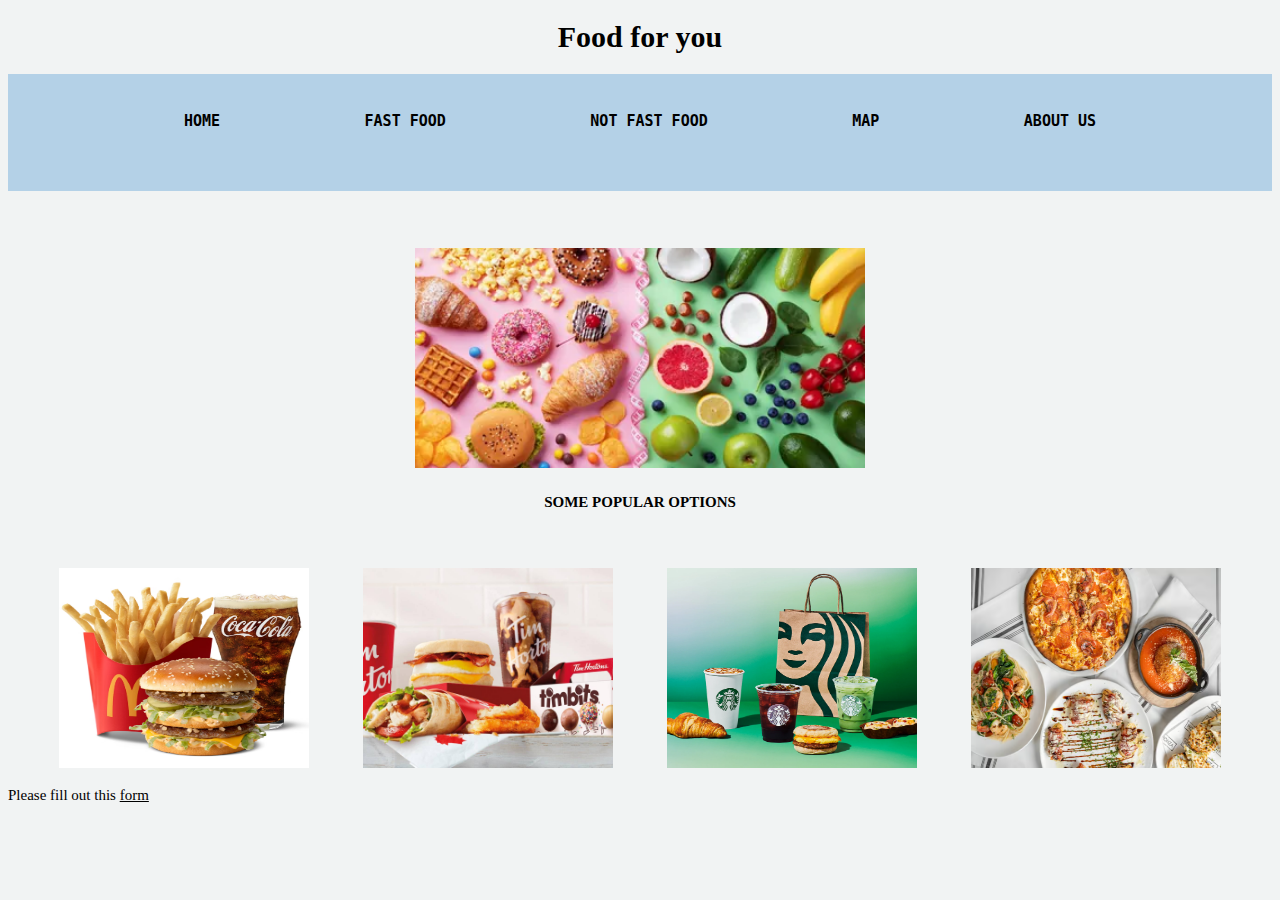
<file: index.html>
<!DOCTYPE html>
<html>
    <head>
        <title>Food for You</title>
        <link rel="stylesheet" href="styles.css">
        <!--I will be adding my title and my logo of my website-->
    </head>     
    <body>
        <h1>Food for you</h1>
      </div></h1>
      <h2><pre>
        <p><b><a href="index.html" target="_blank" >HOME</a>                </b><a href="fastfood.html" target="_blank">FAST FOOD</a>                <a href="notfastfood.html" target="_blank">NOT FAST FOOD</a>                <b><a href="https://www.google.ca/maps/@34.114781,-41.8200525,3z?entry=ttu&g_ep=EgoyMDI0MTIwOC4wIKXMDSoASAFQAw%3D%3D" target="_blank">MAP</a></b>                <a href="aboutus.html" target="_blank">ABOUT US</a></p>
     </pre> 
        </h2>
        <br>
        <h3><img src="junk-food-may-impair-our-deep-sleep-s first pic for website.webp" alt="junk food and healthy" width="450" height="220"></h3>
        <h4><p>SOME POPULAR OPTIONS </p></h4>
        <br><br>
         <!--I will be adding pictures of popular places-->
        <div class="container">
            <img src="mc donalds.avif" alt="mc donalds" width="250" height="200">
            <img src="tim hortons.jpeg" alt="tim hortons food" width="250" height="200">
            <img src="starbucks pic.webp" alt="starbucks food and drinks" width="250" height="200">
            <img src="Monza food.avif" alt="moza food" width="250" height="200">
        </div>
        <p>Please fill out this <a href="form.html"><u>form</u></a></p>
    </body>
</html>
</file>
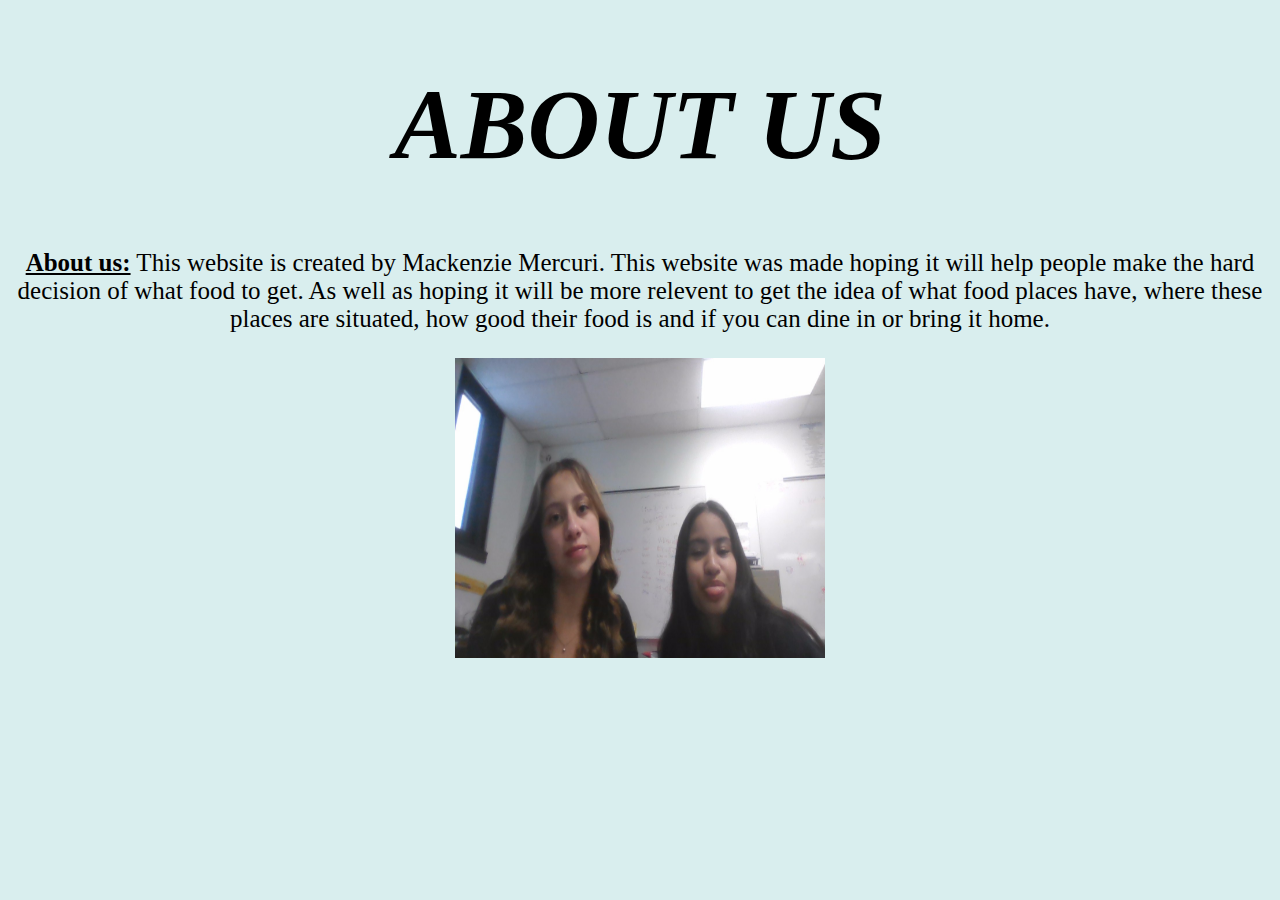
<file: aboutus.html>
<!DOCTYPE html>
<html>
    <head>
        <title>ABOUT US</title>
        <link rel="stylesheet" href="styles2.css">
    </head>
    <body>
         <!--I will be adding a small paragraph about me-->

        <h1>ABOUT US</h1>
    <p><b><u>About us:</u></b> This website is created by Mackenzie Mercuri. This website was made hoping it will help people make the hard decision of what food to get. As well as hoping it will be more relevent to get the idea of what food places have, where these places are situated, how good their food is and if you can dine in or bring it home.</p>
    <h2><img src="alexis pic with me.png" alt="alexis pic with me" width="370" height="300"></h2>
    </body>
</html>
</file>
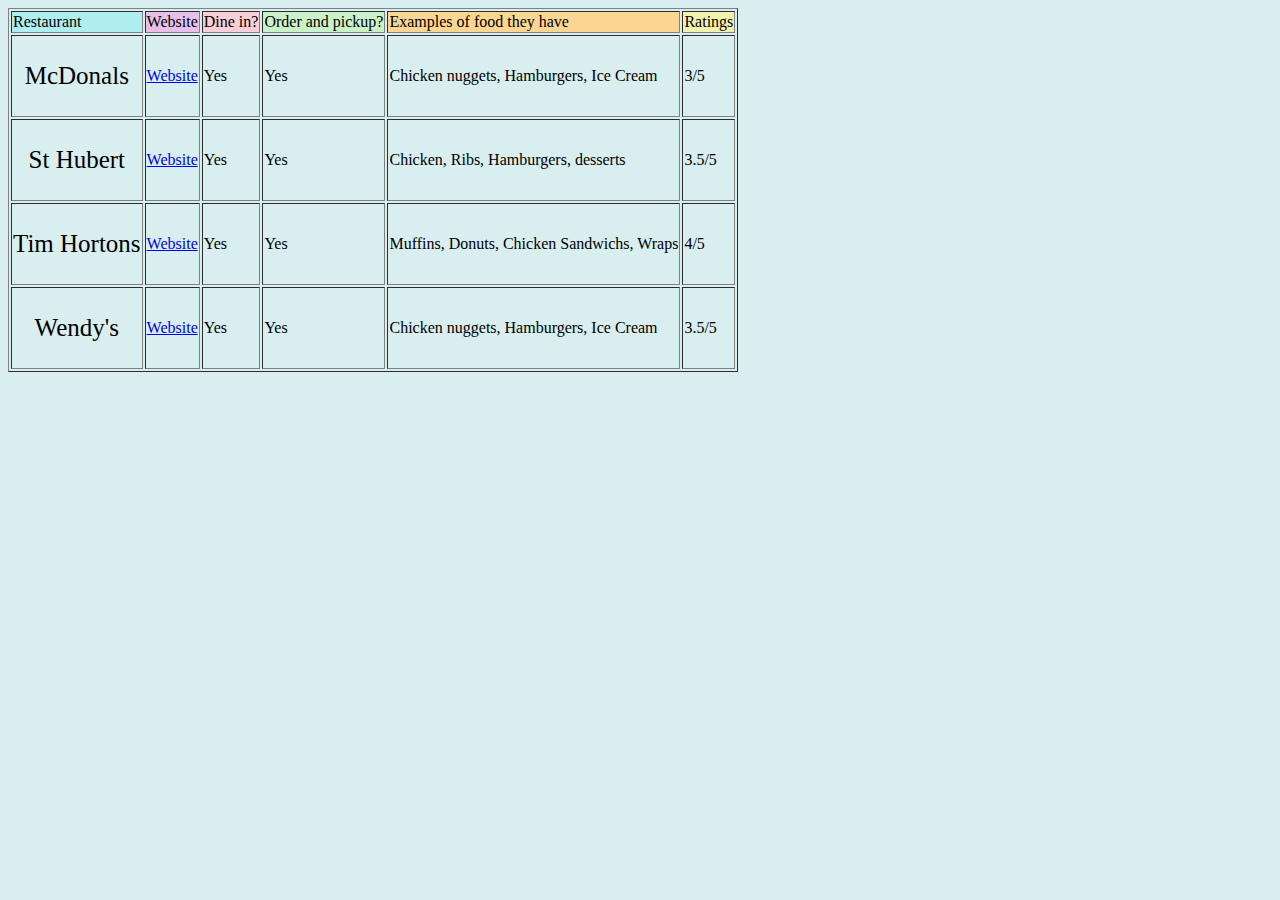
<file: fastfood.html>
<!DOCTYPE html>
<html>
    <body>
        <link rel="stylesheet" href="styles2.css">
        <table class="invoice-table"  border="1">
            <thead>
                <tr>
                    <td class="blue">Restaurant</td>
                    <td class="purple">Website</td> 
                    <td class="pink">Dine in?</td>
                    <td class="green">Order and pickup?</td>
                    <td class="orange">Examples of food they have</td>
                    <td class="yellow">Ratings</td>
                </tr>
            </thead>
            <tbody>
                <tr>
                    <td><p>McDonals</td>
                    <td><a href="https://www.mcdonalds.com/ca/en-ca.html" target="_blank">Website</a></td>
                    <td>Yes</td>
                    <td>Yes</td>
                    <td>Chicken nuggets, Hamburgers, Ice Cream</td>
                    <td>3/5</td>
                </tr>
            </tbody>
            <tbody>
                <tr>
                    <td><p>St Hubert</td>
                    <td><a href="https://www.st-hubert.com/en.html" target="_blank">Website</a></td>
                    <td>Yes</td>
                    <td>Yes</td>
                    <td>Chicken, Ribs, Hamburgers, desserts</td>
                    <td>3.5/5</td>
                </tr>
            </tbody>
            <tbody>
                <tr>
                    <td><p>Tim Hortons</td>
                    <td><a href="https://www.timhortons.ca/?lang=en" target="_blank">Website</a></td>
                    <td>Yes</td>
                    <td>Yes</td>
                    <td>Muffins, Donuts, Chicken Sandwichs, Wraps</td>
                    <td>4/5</td>
                </tr>
            </tbody>
            <tbody>
                <tr>
                    <td><p>Wendy's</td>
                    <td><a href="https://www.wendys.com/en-ca" target="_blank">Website</a></td> 
                    <td>Yes</td>
                    <td>Yes</td>
                    <td>Chicken nuggets, Hamburgers, Ice Cream</td>
                    <td>3.5/5</td>
                </tr>
            </tbody>
    </body>
</html>
</html>
</file>
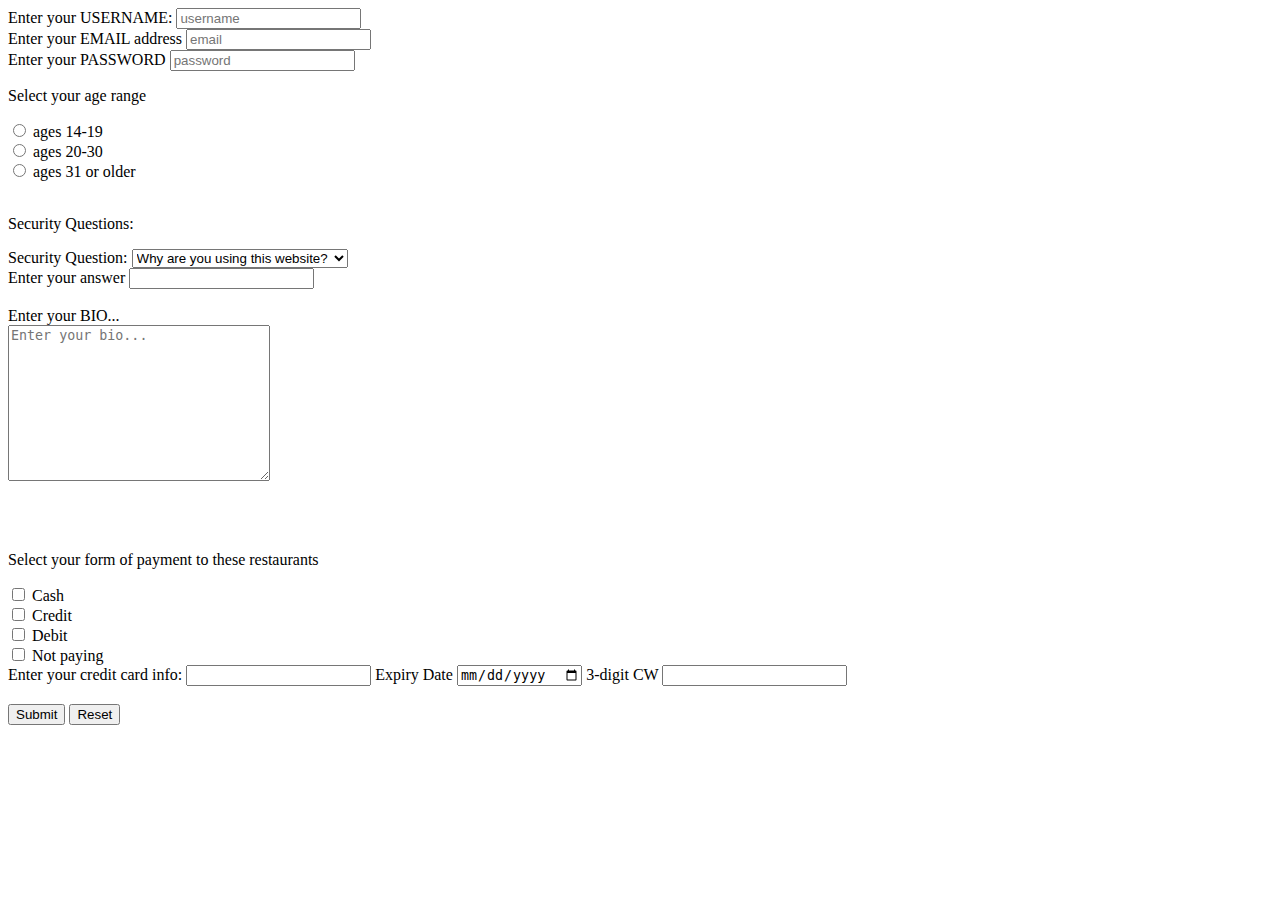
<file: form.html>
<DOCTYPE html>
    <html>
        <head>
            <title>HTML FORMS</title>
        </head>
        <body>
            <form>
                 <!--I will be adding my first question-->
                <label for="username">Enter your USERNAME:</label>
                <input type="text" name="username" id="username" placeholder="username" required> 
                <br>
                 <!--I will be adding my second question-->
                <label for="email">Enter your EMAIL address</label>
                <input type="email" name="email" id="email" placeholder="email" required>
                <br>
                <!--I will be adding my third question-->
                <label for="password">Enter your PASSWORD</label>
                <input type="password" name="password" id="password" placeholder="password" required>
                <br>
                <!--I will be adding my fourth question-->
                <p>Select your age range</p>
                <input type="radio" name="age" id="ages 14-19">
                <label for="option-1">ages 14-19</label><br>
                <input type="radio" name="age" id="ages 20-30">
                <label for="option-1">ages 20-30</label><br>
                <input type="radio" name="age" id="ages 31 or older">
                <label for="option-1">ages 31 or older</label><br>
                <br>
                <!--I will be adding my fifth question-->
                <p>Security Questions:</p>
                <label for="question">Security Question:</label>
                <select name="question" id="question">
                    <option value="q1">Why are you using this website?</option>
                    <option value="q2">What food do you want to eat?</option>
                    <option value="q3">What is your favourite retaurant?</option>
                    <option value="q4">How big is your family?</option>
                </select>
                <br>
                <label for="answer">Enter your answer</label>
                <input type="text" name="answer" id="answer">
                <br><br>
                <!--I will be adding my sixth question-->
                <label for="Bio">Enter your BIO...</label><br>
                <textarea name="bio" id="bio" cols="30" rows="10" placeholder="Enter your bio..."></textarea>
                <br><br>
                <br><br>
                <!--I will be adding my seventh question-->
                <p>Select your form of payment to these restaurants</p>
                <input type="checkbox" name="bank" id="Cash">
                <label for="option-1">Cash</label><br>
                <input type="checkbox" name="bank" id="Credit">
                <label for="option-1">Credit</label><br>
                <input type="checkbox" name="bank" id="Debit">
                <label for="option-1">Debit</label><br>
                <input type="checkbox" name="bank" id="not paying">
                <label for="option-1">Not paying</label><br>
                <label for="cc">Enter your credit card info:</label>
                <input type="text" name="cc" id="cc" min="16" max="16" pattern="[0-9]">
                <label for="date">Expiry Date</label>
                <input type="date" name="date" id="date">
                <label for="cvv">3-digit CW</label>
                <input type="text" name="cw" id="cw">
                <br><br>
                <input type="submit" name="submit" id="submit">
                <input type="reset" name="reset" id="reset">
            </form>
        </body>
    </html>
</file>
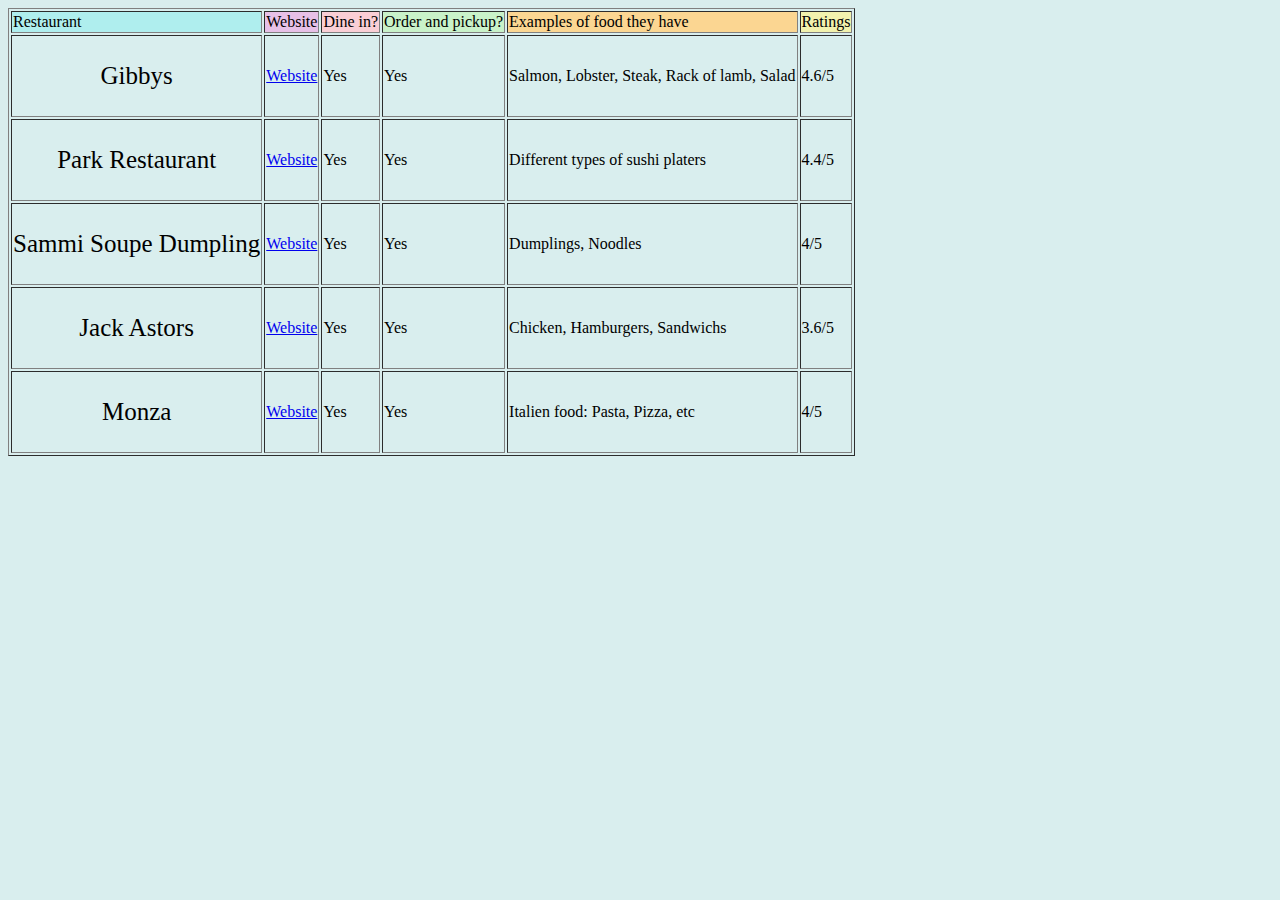
<file: notfastfood.html>
<!DOCTYPE html>
<html>
    <link rel="stylesheet" href="styles2.css">
    <body>
        <table class="invoice-table"  border="1">
            <thead>
                <tr>
                    <td class="blue">Restaurant</td>
                    <td class="purple">Website</td> 
                    <td class="pink">Dine in?</td>
                    <td class="green">Order and pickup?</td>
                    <td class="orange">Examples of food they have</td>
                    <td class="yellow">Ratings</td>
                </tr>
            </thead>
            <tbody>
                <tr>
                    <td><p>Gibbys</td>
                    <td><a href="https://www.gibbys.com/" target="_blank">Website</a></td>
                    <td>Yes</td>
                    <td>Yes</td>
                    <td>Salmon, Lobster, Steak, Rack of lamb, Salad</td>
                    <td>4.6/5</td>
                </tr>
            </tbody>
            <tbody>
                <tr>
                    <td><p>Park Restaurant</td>
                    <td><a href="https://www.parkresto.com/" target="_blank">Website</a></td>
                    <td>Yes</td>
                    <td>Yes</td>
                    <td>Different types of sushi platers</td>
                    <td>4.4/5</td>
                </tr>
            </tbody>
            <tbody>
                <tr>
                    <td><p>Sammi Soupe Dumpling</td>
                    <td><a href="https://www.sammisoupedumpling.ca/" target="_blank">Website</a></td>
                    <td>Yes</td>
                    <td>Yes</td>
                    <td>Dumplings, Noodles</td>
                    <td>4/5</td>
                </tr>
            </tbody>
            <tbody>
                <tr>
                    <td><p>Jack Astors</td>
                    <td><a href="https://jackastors.com/menu/" target="_blank">Website</a></td> 
                    <td>Yes</td>
                    <td>Yes</td>
                    <td>Chicken, Hamburgers, Sandwichs</td>
                    <td>3.6/5</td>
                </tr>
            </tbody>
            <tbody>
                <tr>
                    <td><p>Monza</td>
                    <td><a href="https://restaurantmonza.com/en/menu-food/" target="_blank">Website</a></td>
                    <td>Yes</td>
                    <td>Yes</td>
                    <td>Italien food: Pasta, Pizza, etc</td>
                    <td>4/5</td>
                </tr>
            </tbody>
    </body>
</html>
</file>
<file: styles.css>
* body {
    background-color: rgb(241, 243, 243);
  }
h1{
    text-align: center;
    font-size: 30px;
}
h2{
    text-align: center;
    background-color: rgb(180, 209, 231);
}
p{
    font-size: 15px;
}
h3{
    text-align: center;
}
h4{
    text-align: center;
}
a:hover {
    background-color: rgb(199, 167, 237);
}
a {
    text-decoration: none;
    color: black;
}
div{
    text-align: center;
    word-spacing: 50px;
}
</file>
<file: styles2.css>
* body {
    background-color: rgb(217, 238, 238);
  }
h1{
    text-align: center;
    font-size: 100px;
    font-style: italic;   
}
p{
    text-align: center;
    font-size: 25px;
}
/*making the backgri=ound of the table a color */
.blue{
    background-color: paleturquoise;
}
/*making the backgri=ound of the table a color */
.purple{
    background-color: rgb(231, 192, 231);
}
/*making the backgri=ound of the table a color */
.pink{
    background-color: rgb(250, 206, 213);
}
/*making the backgri=ound of the table a color */
.green{
    background-color: rgb(201, 242, 201);
}
/*making the backgri=ound of the table a color */
.orange{
    background-color: rgb(251, 214, 146);
}
/*making the backgri=ound of the table a color */
.yellow{
    background-color: rgb(242, 242, 174);
}
h2{
    text-align: center;
}
a:hover {
    background-color: rgb(187, 137, 187);
    color: white;
    text-decoration: none;
}
</file>
